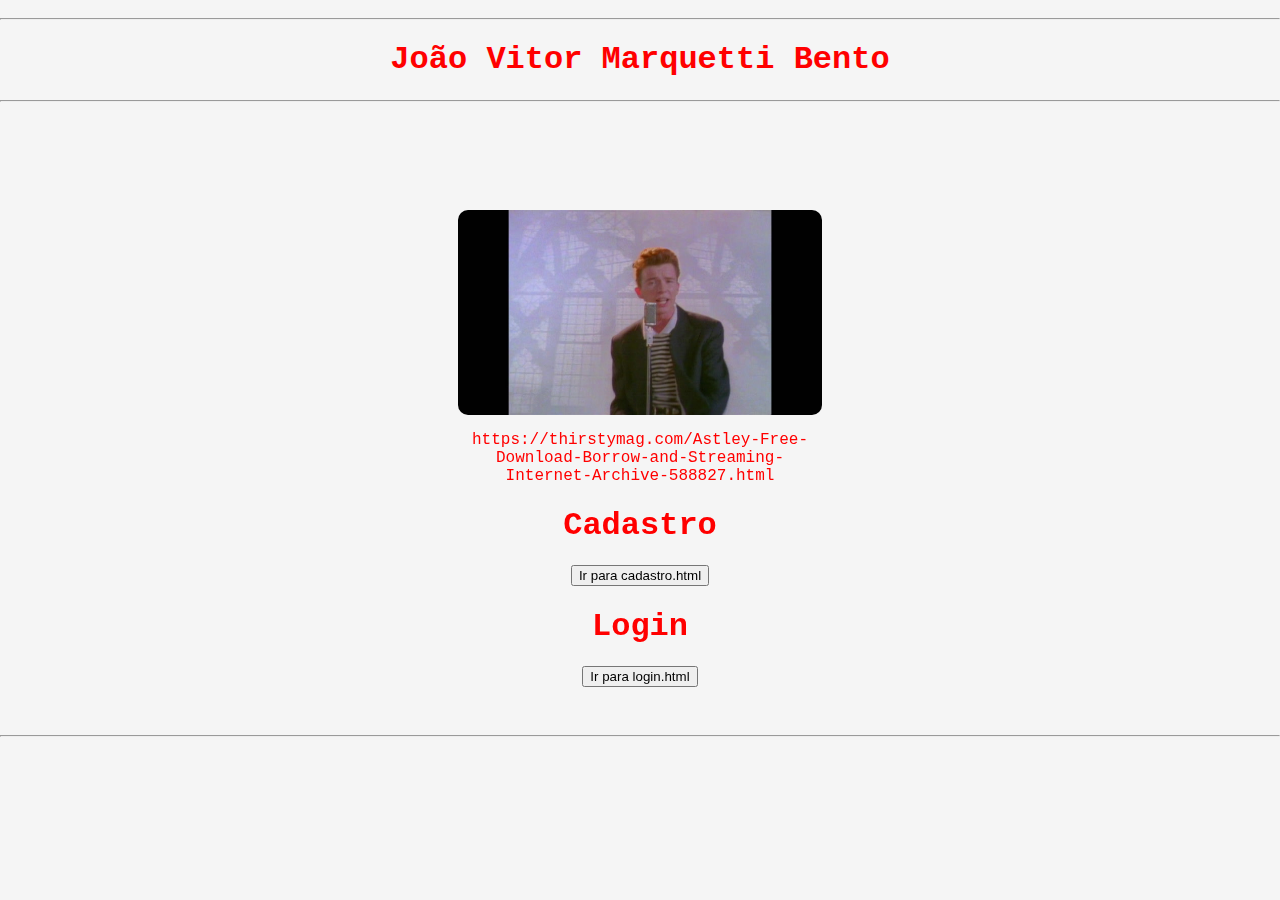
<file: estrutura/Paginas/index.html>
<html lang="pt-BR">

<head>
    <meta charset="UTF-8">
    <meta name="viewport" content="width=device-width, initial-scale=1.0">
    <link rel="stylesheet" href="../../visual/estilo/style.css">
    <title>Rick</title>
</head>

<body>
    <header>
        <hr>
        <h1>João Vitor Marquetti Bento</h1>

        <hr>
    </header>
    <section>

        <div>
        <div class="Rick">
            <img src="../../visual/imagens/Rick Roll_000057.jpg" alt="Rick">
            <p>https://thirstymag.com/Astley-Free-Download-Borrow-and-Streaming-Internet-Archive-588827.html</p>
        </div>

    <div>
        <h1>Cadastro</h1>
        
        <!-- Botão que redireciona para index.html -->
        <a
        href="../Paginas/cadastro/cadastro.html"><button>Ir
            para cadastro.html</button></a>
        </div>
        <div>
            <h1>Login</h1>
            
            <!-- Botão que redireciona para index.html -->
            <a href="../../scripts/paginas/login/login.html"><button>Ir
                para login.html</button></a>
            </div>
        </div>
    </section>

    <hr>

    <footer>

    </footer>


</body>

</html>
</file>
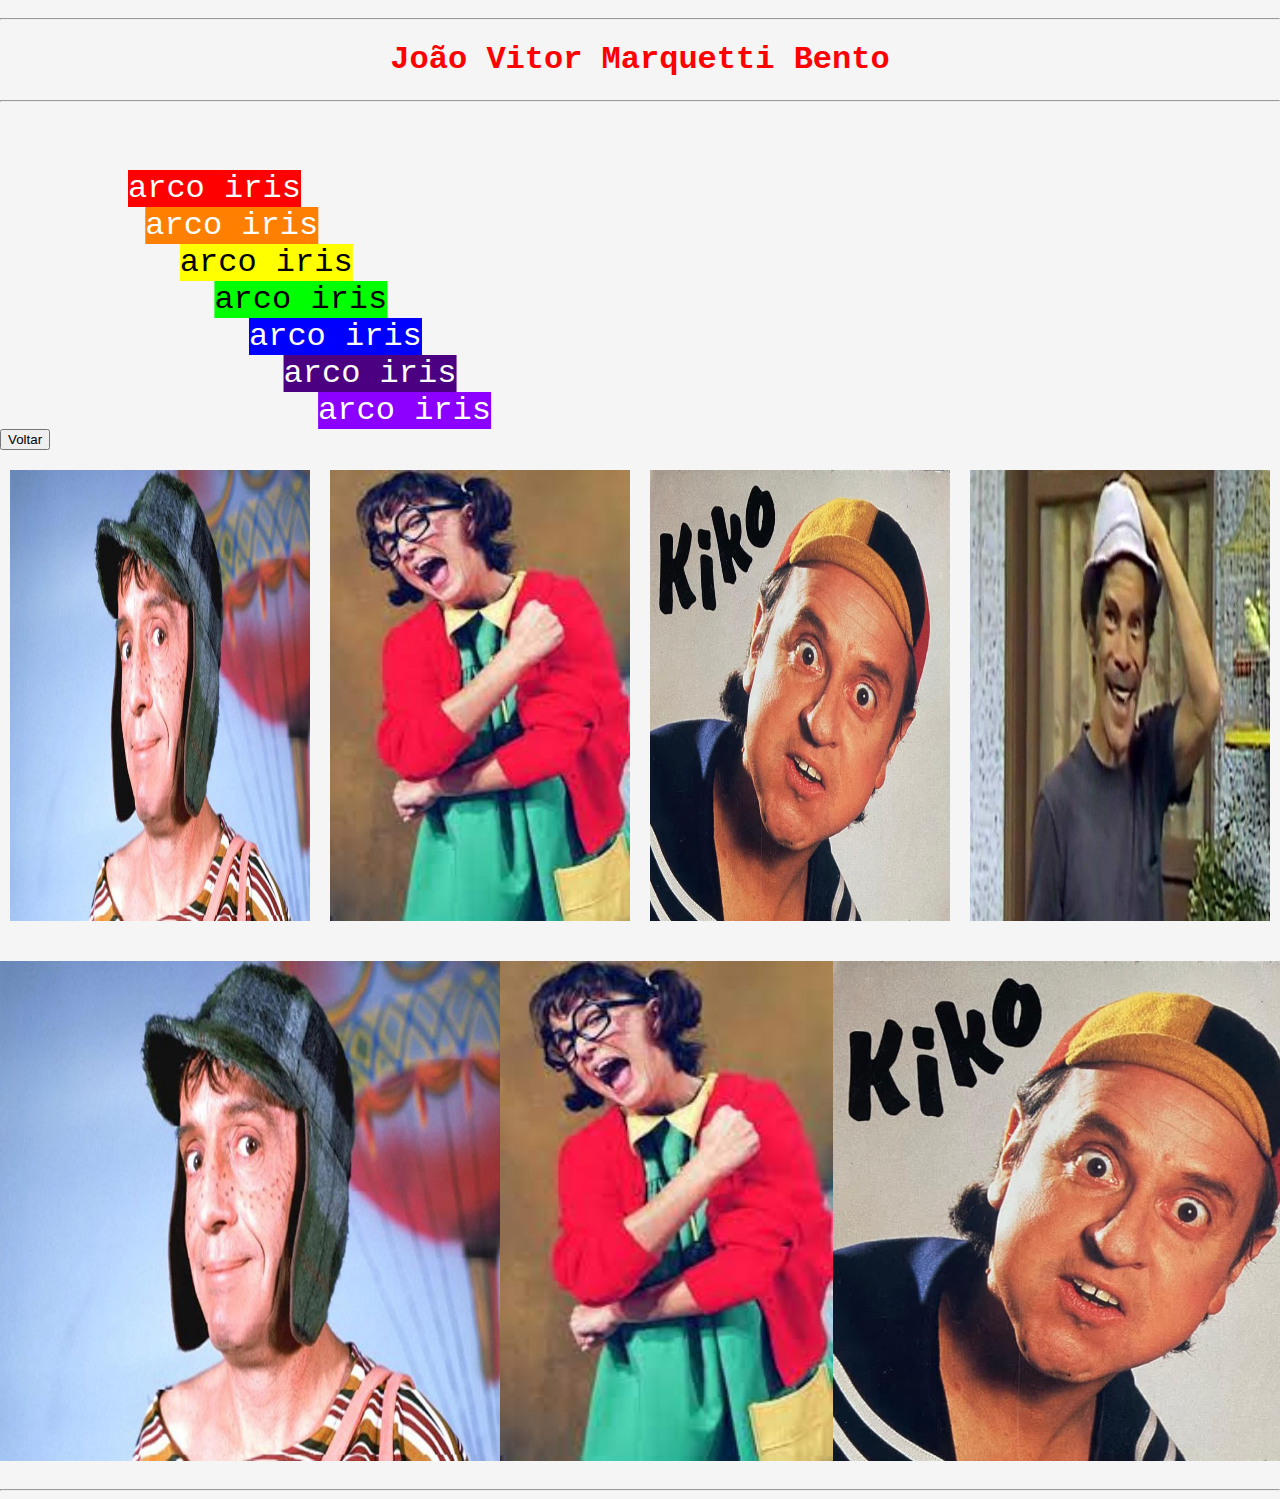
<file: estrutura/atividade_css/att.html>
<html lang="pt-BR">

<head>
    <meta charset="UTF-8">
    <meta name="viewport" content="width=device-width, initial-scale=1.0">
    <link rel="stylesheet" href="../../visual/estilo/geral.css">
    <title>oão Vitor Marquetti Bento</title>
</head>

<body>
    <header>
        <hr>
        <h1>João Vitor Marquetti Bento</h1>

        <hr>
    </header>

 
    <main>    
        <div class="arco">
        <div>arco iris</div>
        <div>arco iris</div>
        <div>arco iris</div>
        <div>arco iris</div>
        <div>arco iris</div>
        <div>arco iris</div>
        <div>arco iris</div>
        </div>
        <a href="../Paginas/index.html"><button>Voltar</button></a>
    
    <section>
        <img width="300px" src="../../visual/imagens/chaves.jpeg" alt="chaves">
        <img width="300px" src="../../visual/imagens/chiquinha.jpeg" alt="chiquinha">
        <img width="300px" src="../../visual/imagens/kiko.jpg" alt="kiko">
        <img width="300px" src="../../visual/imagens/seumadrug.jpeg" alt="seumadrug">
    </section>
    <section id="junto">
        <img width="500px" height="500px" src="../../visual/imagens/chaves.jpeg" alt="chaves">
        <img width="500px" height="500px" src="../../visual/imagens/chiquinha.jpeg" alt="chiquinha">
        <img width="500px" height="500px" src="../../visual/imagens/kiko.jpg" alt="kiko">
        <img width="500px" height="500px" src="../../visual/imagens/seumadrug.jpeg" alt="seumadrug">
    </section>
    
    </main>
   


    <hr>



</body>

</html>
</file>
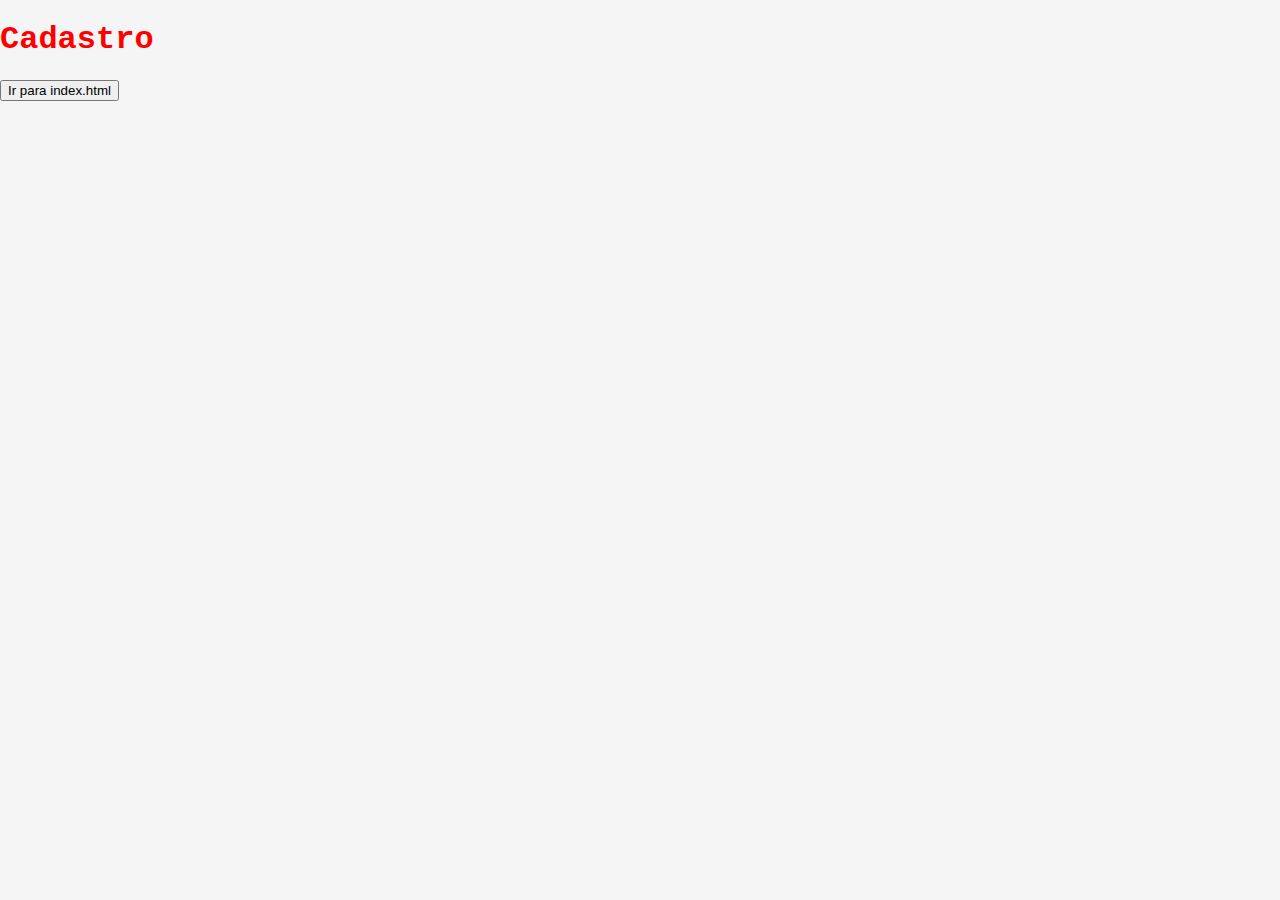
<file: estrutura/Paginas/cadastro/cadastro.html>
<!DOCTYPE html>
<html lang="pt-br">
<head>
    <meta charset="UTF-8">
    <meta name="viewport" content="width=device-width, initial-scale=1.0">
    <link rel="stylesheet" href="../../../visual/estilo/geral.css">
    <title>Cadastro</title>
</head>
<body>

    <h1>Cadastro</h1>
    
    <!-- Botão que redireciona para index.html -->
    <a href="../index.html"><button>Ir para index.html</button></a>


</body>
</html>
</file>
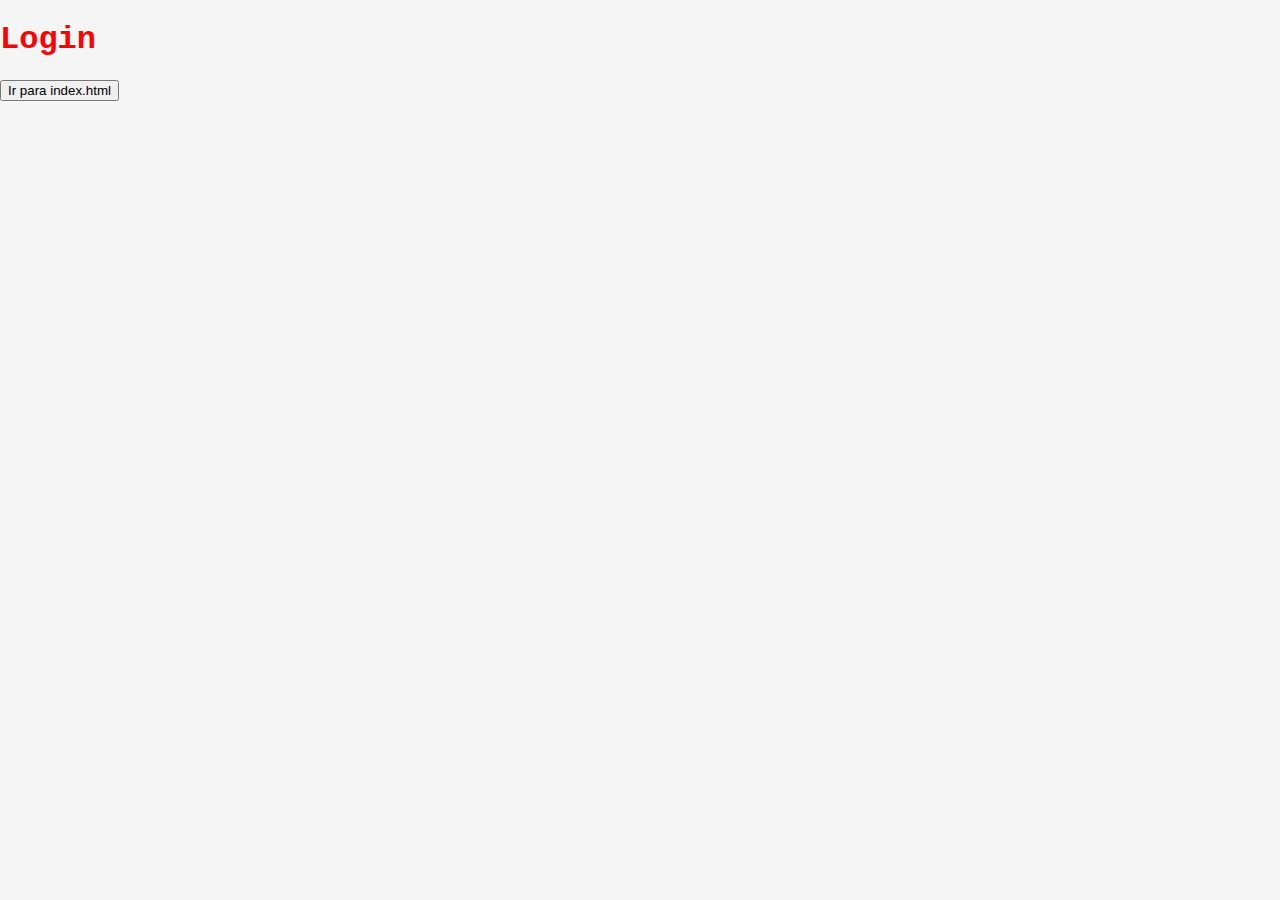
<file: scripts/paginas/login/login.html>
<!DOCTYPE html>
<html lang="pt-br">
<head>
    <meta charset="UTF-8">
    <meta name="viewport" content="width=device-width, initial-scale=1.0">
    <link rel="stylesheet" href="../../../visual/estilo/geral.css">
    <title>Login</title>
</head>
<body>

    <h1>Login</h1>
    
    <!-- Botão que redireciona para index.html -->
    <a href="../../../estrutura/Paginas/index.html"><button>Ir para index.html</button></a>


</body>
</html>
</file>
<file: visual/estilo/style.css>
@media only screen{


    body {
        font-family: 'Courier New', Courier, monospace;
        margin: 0;
        padding: 0;
        background-color: whitesmoke;
        color: red;
    }

    header, footer {
        text-align: center;
        background-color: whitesmoke;
        padding: 10px 0;
        background-color: whitesmoke;
    }
    


    header .content {
        z-index: 10;
    }

    header {
        height: 150px;
        z-index: 10;
        position: relative;
    }

    section {
        display: flex;
        justify-content: space-around;
        padding: 20px 0;
    }

    section div {
        flex-basis: 30%;
        margin: 10px;
        text-align: center;
    }

    section img {
        width: 100%;
        height: auto;
        border-radius: 10px;
        mix-blend-mode: multiply;
    }

    footer {
        margin-top: 20px;
    }
}
</file>
<file: visual/estilo/geral.css>
@media only screen{


    body {
        font-family: 'Courier New', Courier, monospace;
        margin: 0;
        padding: 0;
        background-color: whitesmoke;
        color: red;
      
    }

    header, footer {
        text-align: center;
        background-color: whitesmoke;
        padding: 10px 0;
        background-color: whitesmoke;
    }
    
    .arco{
    
    width: 80%;
    margin: 0 auto;
    font-size: 2rem;
    }
    .arco div{
        background-color: var(--color);
        width: fit-content;
    }
    .arco div:nth-child(1){
    --color: #ff0000;
    color: white;
    transform: translateX(0);
    }
    .arco div:nth-child(2){
    --color: #ff7f00;
    color: white;
    transform: translateX(10%);
    }
    .arco div:nth-child(3){
    --color: #ffff00;
    color: black;
    transform: translateX(30%);
    }
    .arco div:nth-child(4){
    --color: #00ff00;
    color: black;
    transform: translateX(50%);
    }
    .arco div:nth-child(5){
    --color: #0000ff;
    color: white;
    transform: translateX(70%);
    }
    .arco div:nth-child(6){
    --color: #4b0082;
    color: white;
    transform: translateX(90%);
    }
    .arco div:nth-child(7){
    --color: #8b00ff;
    color: white;
    transform: translateX(110%);
    }
    
    

    header .content {
        z-index: 10;
    }

    header {
        height: 150px;
        z-index: 10;
        position: relative;
    }
    #junto{
        justify-content: initial;
        
    }
    section {
        display: flex;
        justify-content: space-around;
        padding: 20px 0;
    }

    section div {
        flex-basis: 30%;
        margin: 10px;
        text-align: center;
    }

    .Rick {
        width: 100%;
        height: auto;
        border-radius: 10px;
        mix-blend-mode: multiply;
    }

    footer {
        margin-top: 20px;
    }
}
</file>
